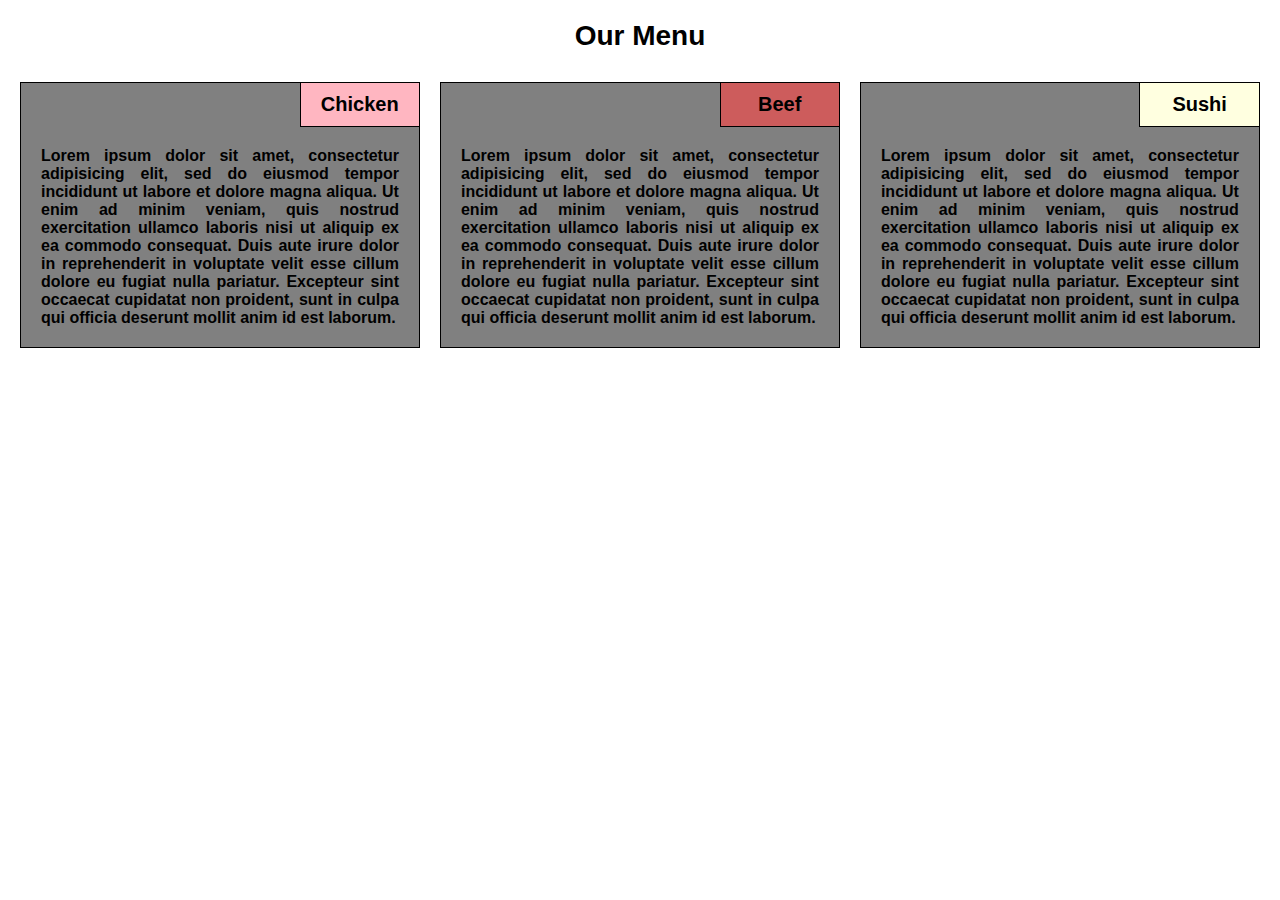
<file: module2-solution/index.html>
<!DOCTYPE html>
<html>
<head>
	<meta charset="utf-8">
	<meta name="viewport" content="width=device-width, initial-scale=1">
	<title>Assignment for Module 2</title>
	<link rel="stylesheet" type="text/css" href="css/styles.css">

</head>

<body>
	<h1>Our Menu</h1>
	<div class="row">
		<div class="col-lg-4 col-md-6 col-sm-12">
			<nav>
				<p class="menu" id="menuA">Chicken</p>
				<p class="description">Lorem ipsum dolor sit amet, consectetur adipisicing elit, sed do eiusmod tempor incididunt ut labore et dolore magna aliqua. Ut enim ad minim veniam, quis nostrud exercitation ullamco laboris nisi ut aliquip ex ea commodo consequat. Duis aute irure dolor in reprehenderit in voluptate velit esse cillum dolore eu fugiat nulla pariatur. Excepteur sint occaecat cupidatat non proident, sunt in culpa qui officia deserunt mollit anim id est laborum.</p>
			</nav>
		</div>
		<div class="col-lg-4 col-md-6 col-sm-12">
			<nav>	
				<p class="menu" id="menuB">Beef</p> 
				<p class="description">Lorem ipsum dolor sit amet, consectetur adipisicing elit, sed do eiusmod tempor incididunt ut labore et dolore magna aliqua. Ut enim ad minim veniam, quis nostrud exercitation ullamco laboris nisi ut aliquip ex ea commodo consequat. Duis aute irure dolor in reprehenderit in voluptate velit esse cillum dolore eu fugiat nulla pariatur. Excepteur sint occaecat cupidatat non proident, sunt in culpa qui officia deserunt mollit anim id est laborum.</p>
			</nav>
		</div>
		<div class="col-lg-4 col-md-12 col-sm-12">
			<nav>
				<p class="menu" id="menuC">Sushi</p>
				<p class="description">Lorem ipsum dolor sit amet, consectetur adipisicing elit, sed do eiusmod tempor incididunt ut labore et dolore magna aliqua. Ut enim ad minim veniam, quis nostrud exercitation ullamco laboris nisi ut aliquip ex ea commodo consequat. Duis aute irure dolor in reprehenderit in voluptate velit esse cillum dolore eu fugiat nulla pariatur. Excepteur sint occaecat cupidatat non proident, sunt in culpa qui officia deserunt mollit anim id est laborum.</p>
			</nav>	
		</div>
	</div>
	

</body>

</html>
</file>
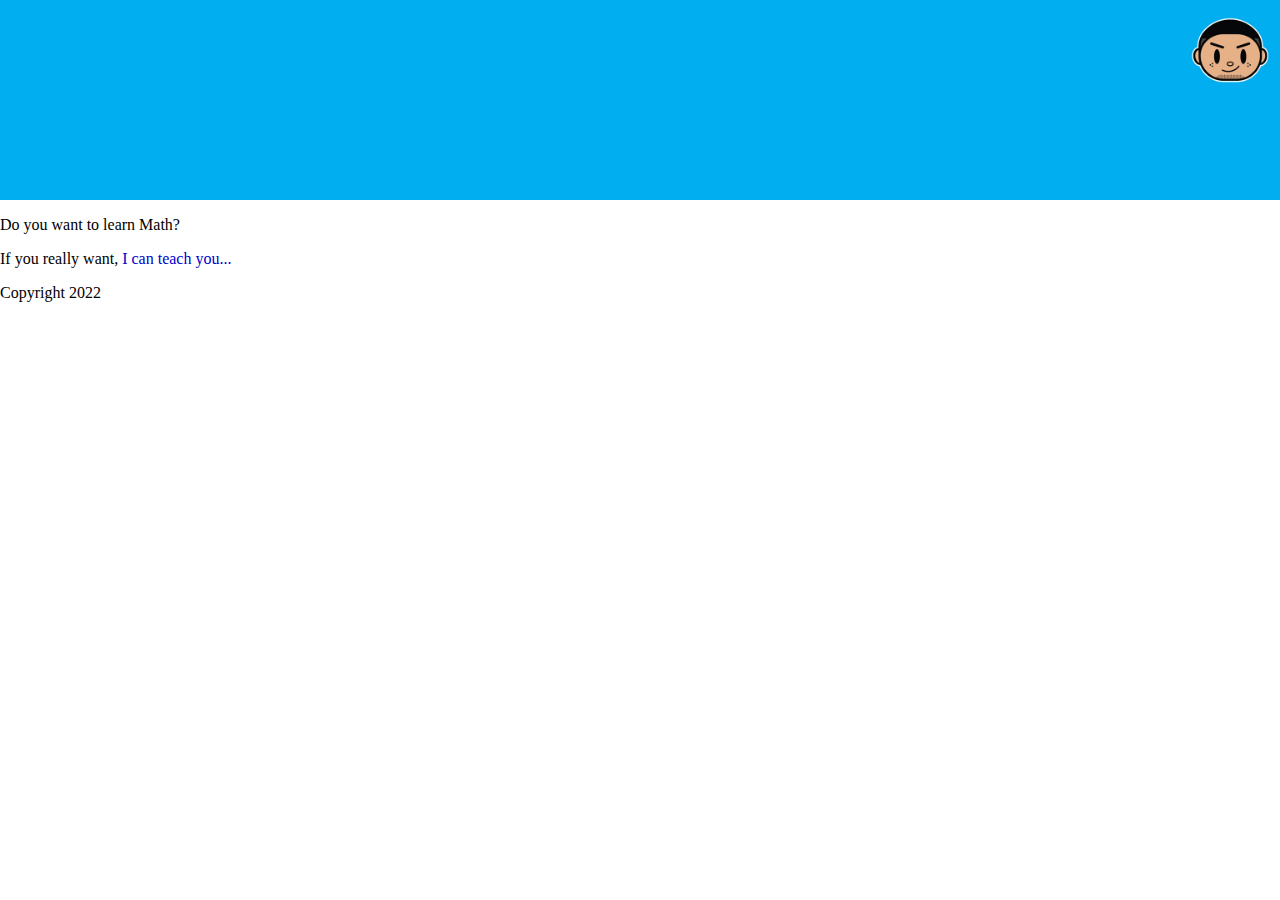
<file: site/index.html>
<!DOCTYPE html>
<html lang="en">

<head>
	<meta charset="utf-8">
	<meta name="viewport" content="width=device-width, initial-scale=1">
	<title>Math is Fun</title>
	<style type="text/css">
		body{margin: 0;padding: 0;background: light;}
		header{background-color: #01aef0; height: 200px};
	</style>
</head>

<body>
	<header class="header">
		<img src="developer-icon.jpg" 
			 align="right"
			 width="100"
			 id="developer-icon">
	</header>
	
	<p>Do you want to learn Math?</p>
		<div>
		If you really want, 
			<span style="color: mediumblue;">
			I can teach you...</span>
		</div>

	<footer>
		<p>Copyright 2022</p>
	</footer>

</body>
	
</html>
</file>
<file: module2-solution/css/styles.css>
/********** Base styles **********/
* {
	box-sizing: border-box;
	font-family: Arial, Helvetica, sans-serif;
	padding: 0;
	margin: 0;
	font-weight: bold;
	}


h1{text-align: center;
	padding: 20px;
	font-size: 1.75em;
	}

.row{
  	margin-left: 10px;
  	margin-right: 10px;
	}

nav{
	margin: 10px;
	border: 1px solid black;
	background-color: gray;
	}

.menu{
	padding: 10px;
	float: right;
	text-align: center;
	min-width: 30%;
	border-bottom: 1px solid black;
	border-left: 1px solid black;
	font-size: 1.25em;
	}

#menuA{background-color: lightpink;}
#menuB{background-color: indianred;}
#menuC{background-color: lightyellow;}

.description{
	text-align: justify;
	padding: 20px;
	clear: left;
	clear: right;
	}

/********** Desktop only **********/
@media(min-width: 992px)
{.col-lg-1, .col-lg-2, .col-lg-3, .col-lg-4, .col-lg-5, .col-lg-6, .col-lg-7, .col-lg-8, .col-lg-9, .col-lg-10, .col-lg-11, .col-lg-12 
	{float: left;
	
	}
.col-lg-1 {width: 8.33%;}
.col-lg-2 {width: 16.66%;}
.col-lg-3 {width: 24.99%;} 
.col-lg-4 {width: 33.33%;}
.col-lg-5 {width: 41.66%;}
.col-lg-6 {width: 50%;}
.col-lg-7 {width: 58.33%;}
.col-lg-8 {width: 66.66%;}
.col-lg-9 {width: 74.99%;}
.col-lg-10 {width: 83.33%;}
.col-lg-11 {width: 91.66%;}
.col-lg-12 {width: 100%;}

}

/********** Tabet only **********/
@media(min-width: 768px) and (max-width: 991px)
{.col-md-1, .col-md-2, .col-md-3, .col-md-4, .col-md-5, .col-md-6, .col-md-7, .col-md-8, .col-md-9, .col-md-10, .col-md-11, .col-md-12 
	{float: left;

	}
.col-md-1 {width: 8.33%;}
.col-md-2 {width: 16.66%;}
.col-md-3 {width: 24.99%;} 
.col-md-4 {width: 33.33%;}
.col-md-5 {width: 41.66%;}
.col-md-6 {width: 50%;}
.col-md-7 {width: 58.33%;}
.col-md-8 {width: 66.66%;}
.col-md-9 {width: 74.99%;}
.col-md-10 {width: 83.33%;}
.col-md-11 {width: 91.66%;}
.col-md-12 {width: 100%;}
}	

/********** Mobile only **********/
@media(max-width: 767px)
{.col-sm-1, .col-sm-2, .col-sm-3, .col-sm-4, .col-sm-5, .col-sm-6, .col-sm-7, .col-sm-8, .col-sm-9, .col-sm-10, .col-sm-11, .col-sm-12 
	{float: left;

	}
.col-sm-1 {width: 8.33%;}
.col-sm-2 {width: 16.66%;}
.col-sm-3 {width: 24.99%;} 
.col-sm-4 {width: 33.33%;}
.col-sm-5 {width: 41.66%;}
.col-sm-6 {width: 50%;}
.col-sm-7 {width: 58.33%;}
.col-sm-8 {width: 66.66%;}
.col-sm-9 {width: 74.99%;}
.col-sm-10 {width: 83.33%;}
.col-sm-11 {width: 91.66%;}
.col-sm-12 {width: 100%;}
}
</file>
